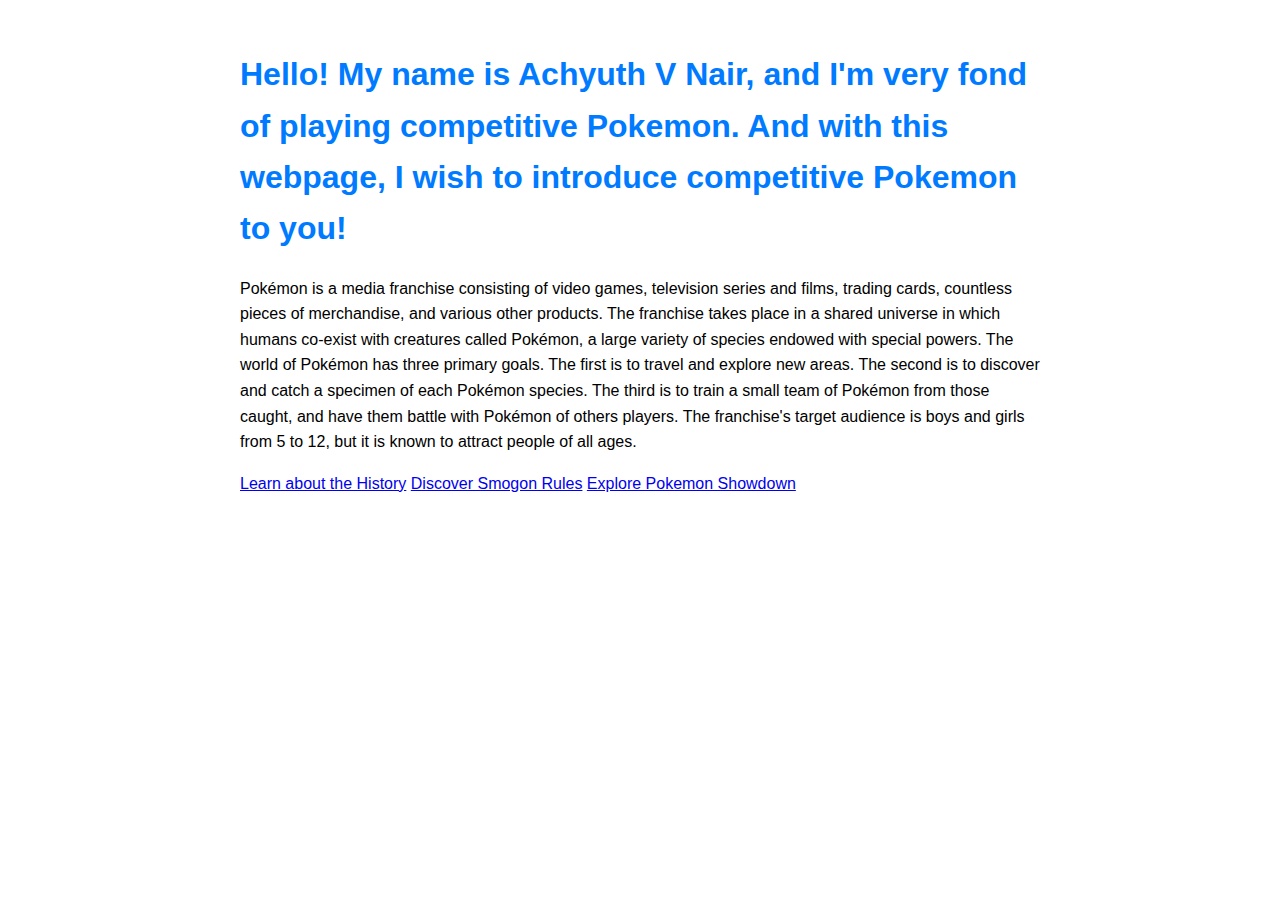
<file: index.html>
<!DOCTYPE html>
<html>
<head>
  <title>Competitive Pokemon</title>
  <link rel="stylesheet" href="https://cdn.jsdelivr.net/npm/bootstrap@4.5.3/dist/css/bootstrap.min.css" integrity="sha384-TX8t27EcRE3e/ihU7zmQxVncDAy5uIKz4rEkgIXeMed4M0jlfIDPvg6uqKI2xXr2" crossorigin="anonymous">
  <link href="styles.css" rel="stylesheet">
</head>
<body>
  <div class="container">
    <h1>Hello! My name is Achyuth V Nair, and I'm very fond of playing competitive Pokemon. And with this webpage, I wish to introduce competitive Pokemon to you!</h1>
    <p>Pokémon is a media franchise consisting of video games, television series and films, trading cards, countless pieces of merchandise, and various other products. The franchise takes place in a shared universe in which humans co-exist with creatures called Pokémon, a large variety of species endowed with special powers. The world of Pokémon has three primary goals. The first is to travel and explore new areas. The second is to discover and catch a specimen of each Pokémon species. The third is to train a small team of Pokémon from those caught, and have them battle with Pokémon of others players. The franchise's target audience is boys and girls from 5 to 12, but it is known to attract people of all ages.</p>
    <a class="btn btn-primary" href="history.html">Learn about the History</a>
    <a class="btn btn-primary" href="smogon.html">Discover Smogon Rules</a>
    <a class="btn btn-primary" href="showdown.html">Explore Pokemon Showdown</a>
  </div>

  <script src="script.js"></script>
</body>
</html>
</file>
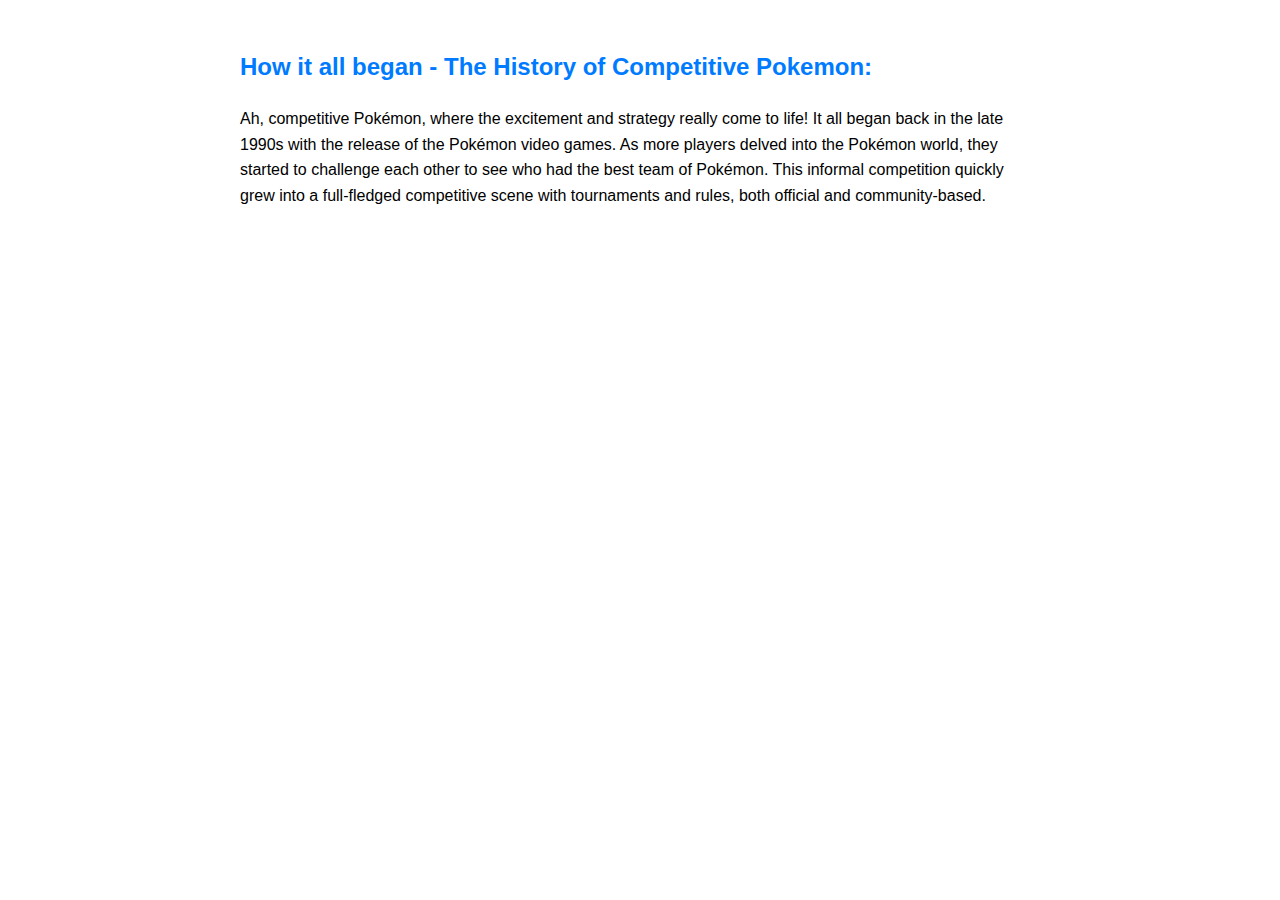
<file: history.html>
<!DOCTYPE html>
<html>
<head>
  <title>Competitive Pokemon - History</title>
  <link rel="stylesheet" href="https://cdn.jsdelivr.net/npm/bootstrap@4.5.3/dist/css/bootstrap.min.css" integrity="sha384-TX8t27EcRE3e/ihU7zmQxVncDAy5uIKz4rEkgIXeMed4M0jlfIDPvg6uqKI2xXr2" crossorigin="anonymous">
  <link href="styles.css" rel="stylesheet">
</head>
<body>
  <div class="container">
    <h2>How it all began - The History of Competitive Pokemon:</h2>
    <p>Ah, competitive Pokémon, where the excitement and strategy really come to life! It all began back in the late 1990s with the release of the Pokémon video games. As more players delved into the Pokémon world, they started to challenge each other to see who had the best team of Pokémon. This informal competition quickly grew into a full-fledged competitive scene with tournaments and rules, both official and community-based.</p>
  </div>

  <script src="script.js"></script>
</body>
</html>
</file>
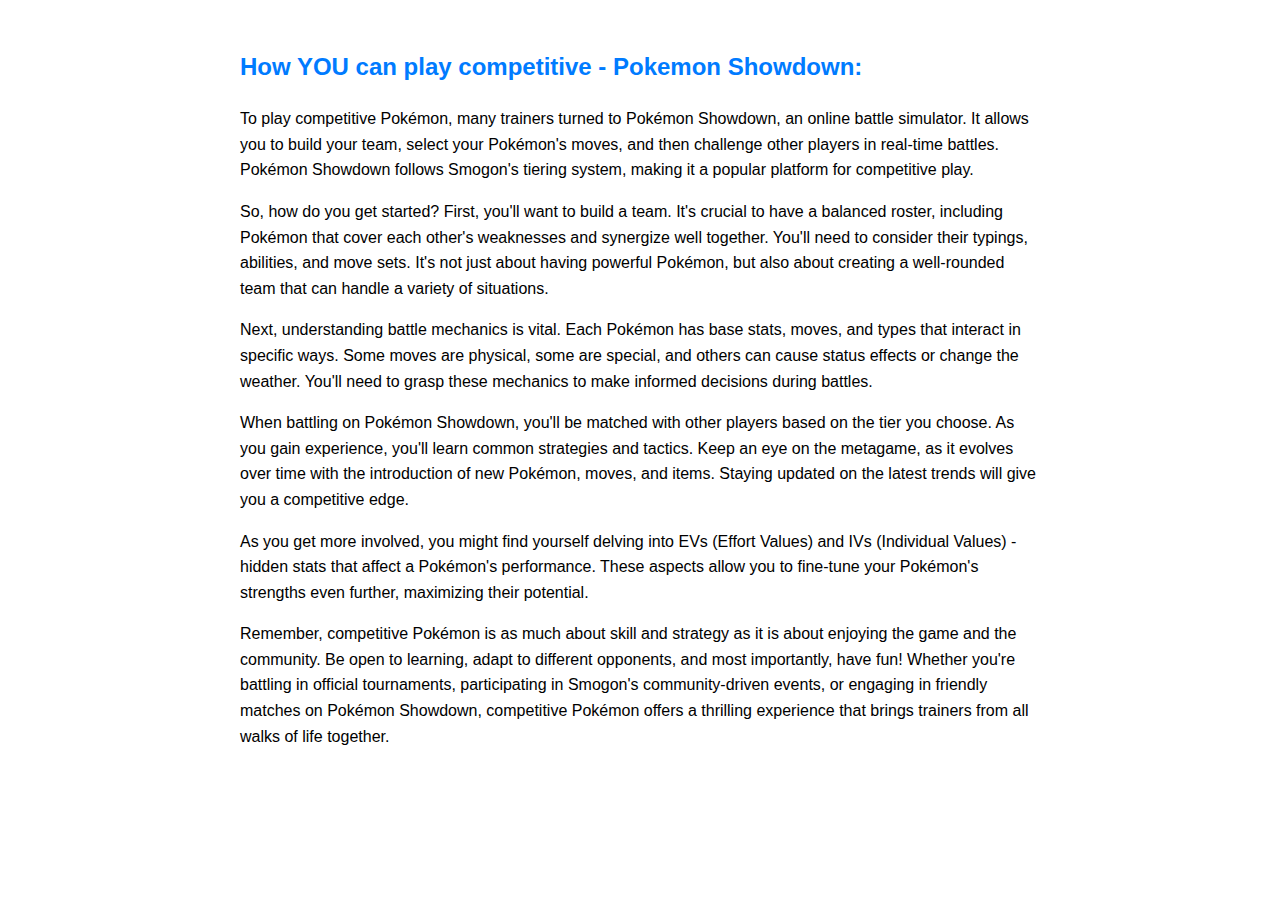
<file: showdown.html>
<!DOCTYPE html>
<html>
<head>
  <title>Competitive Pokemon - Showdown</title>
  <link rel="stylesheet" href="https://cdn.jsdelivr.net/npm/bootstrap@4.5.3/dist/css/bootstrap.min.css" integrity="sha384-TX8t27EcRE3e/ihU7zmQxVncDAy5uIKz4rEkgIXeMed4M0jlfIDPvg6uqKI2xXr2" crossorigin="anonymous">
  <link href="styles.css" rel="stylesheet">
</head>
<body>
  <div class="container">
    <h2>How YOU can play competitive - Pokemon Showdown:</h2>
    <p>To play competitive Pokémon, many trainers turned to Pokémon Showdown, an online battle simulator. It allows you to build your team, select your Pokémon's moves, and then challenge other players in real-time battles. Pokémon Showdown follows Smogon's tiering system, making it a popular platform for competitive play.</p>
    <p>So, how do you get started? First, you'll want to build a team. It's crucial to have a balanced roster, including Pokémon that cover each other's weaknesses and synergize well together. You'll need to consider their typings, abilities, and move sets. It's not just about having powerful Pokémon, but also about creating a well-rounded team that can handle a variety of situations.</p>
    <p>Next, understanding battle mechanics is vital. Each Pokémon has base stats, moves, and types that interact in specific ways. Some moves are physical, some are special, and others can cause status effects or change the weather. You'll need to grasp these mechanics to make informed decisions during battles.</p>
    <p>When battling on Pokémon Showdown, you'll be matched with other players based on the tier you choose. As you gain experience, you'll learn common strategies and tactics. Keep an eye on the metagame, as it evolves over time with the introduction of new Pokémon, moves, and items. Staying updated on the latest trends will give you a competitive edge.</p>
    <p>As you get more involved, you might find yourself delving into EVs (Effort Values) and IVs (Individual Values) - hidden stats that affect a Pokémon's performance. These aspects allow you to fine-tune your Pokémon's strengths even further, maximizing their potential.</p>
    <p>Remember, competitive Pokémon is as much about skill and strategy as it is about enjoying the game and the community. Be open to learning, adapt to different opponents, and most importantly, have fun! Whether you're battling in official tournaments, participating in Smogon's community-driven events, or engaging in friendly matches on Pokémon Showdown, competitive Pokémon offers a thrilling experience that brings trainers from all walks of life together.</p>
  </div>

  <script src="script.js"></script>
</body>
</html>
</file>
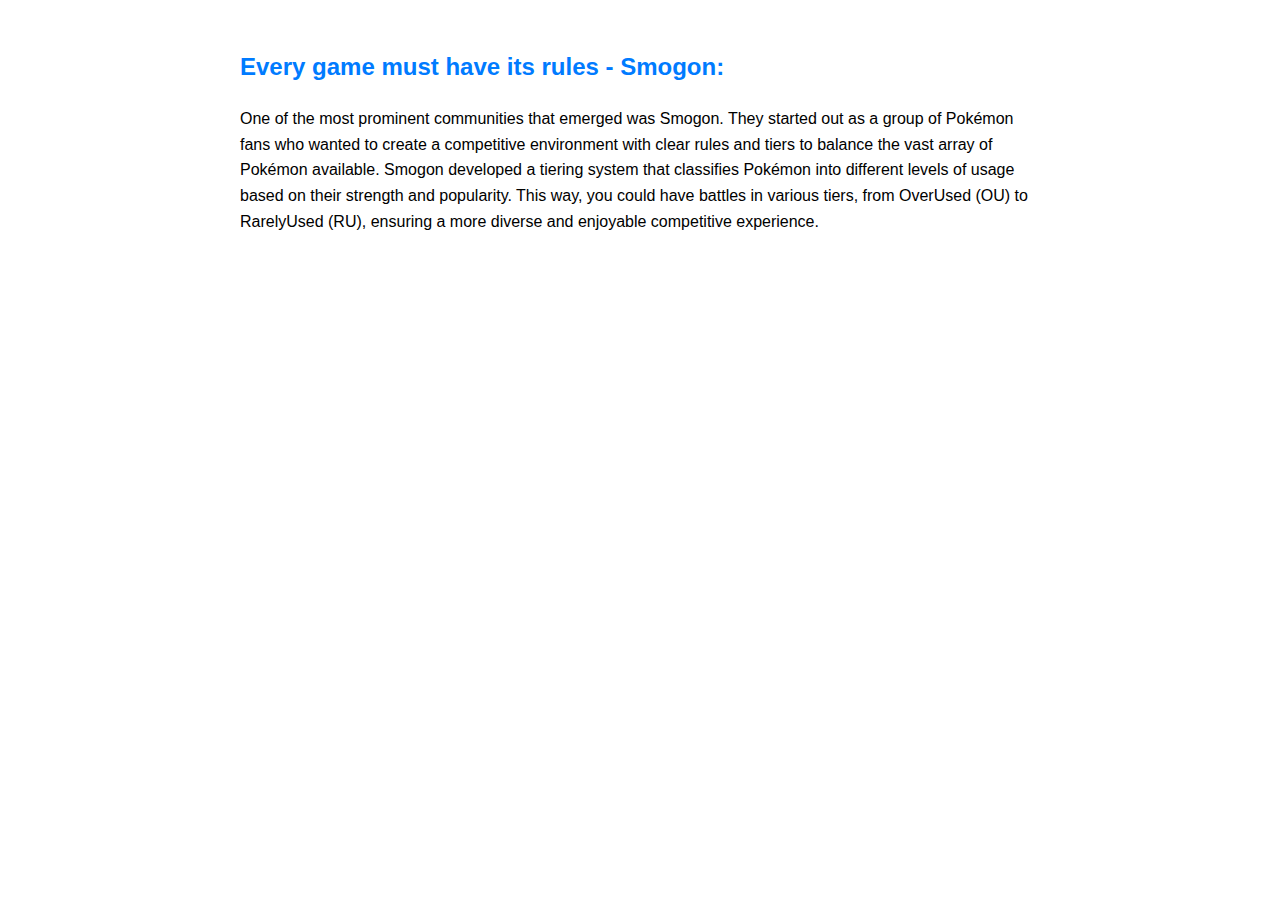
<file: smogon.html>
<!DOCTYPE html>
<html>
<head>
  <title>Competitive Pokemon - Smogon</title>
  <link rel="stylesheet" href="https://cdn.jsdelivr.net/npm/bootstrap@4.5.3/dist/css/bootstrap.min.css" integrity="sha384-TX8t27EcRE3e/ihU7zmQxVncDAy5uIKz4rEkgIXeMed4M0jlfIDPvg6uqKI2xXr2" crossorigin="anonymous">
  <link href="styles.css" rel="stylesheet">
</head>
<body>
  <div class="container">
    <h2>Every game must have its rules - Smogon:</h2>
    <p>One of the most prominent communities that emerged was Smogon. They started out as a group of Pokémon fans who wanted to create a competitive environment with clear rules and tiers to balance the vast array of Pokémon available. Smogon developed a tiering system that classifies Pokémon into different levels of usage based on their strength and popularity. This way, you could have battles in various tiers, from OverUsed (OU) to RarelyUsed (RU), ensuring a more diverse and enjoyable competitive experience.</p>
  </div>

  <script src="script.js"></script>
</body>
</html>
</file>
<file: styles.css>
body {
    font-family: Arial, sans-serif;
    line-height: 1.6;
  }

  .container {
    max-width: 800px;
    margin: 0 auto;
    padding: 20px;
  }

  h1, h2 {
    color: #007bff;
  }
</file>
